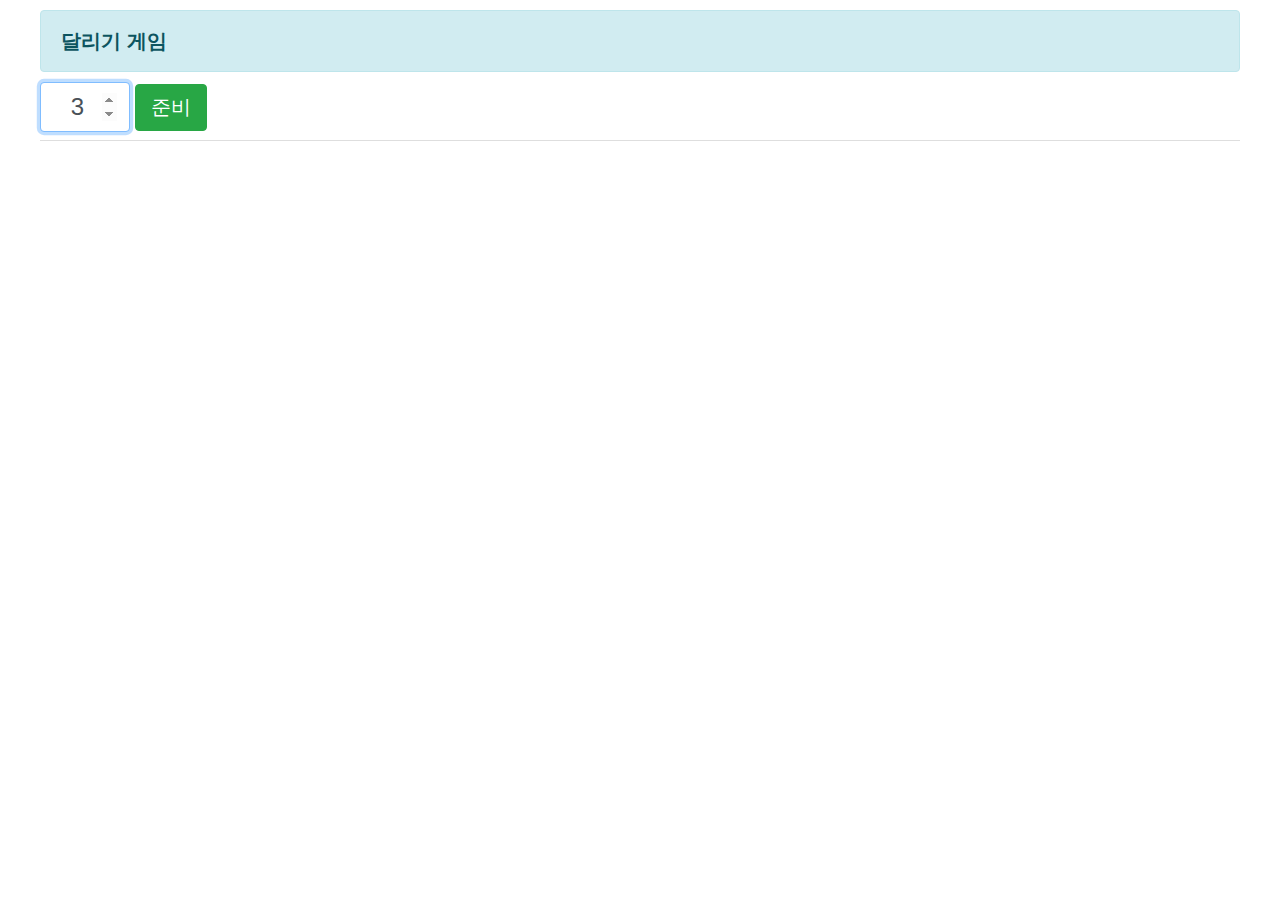
<file: public/html/03.game.html>
<!DOCTYPE html>
<html lang="ko">
<head>
	<meta charset="UTF-8">
	<meta http-equiv="X-UA-Compatible" content="IE=edge">
	<meta name="viewport" content="width=device-width, initial-scale=1.0">
	<title>순위게임</title>
	<link rel="stylesheet" href="../css/all.min.css">
	<link rel="stylesheet" href="../css/bootstrap.min.css">
	<link rel="stylesheet" href="../css/base.css">
	<link rel="stylesheet" href="../css/03.game.css">
	<script src="../js/jquery.min.js"></script>
	<script src="../js/lodash.min.js"></script>
	<script src="../js/moment.min.js"></script>
	<script src="../js/util.js"></script>
</head>
<body>
	<section class="main-wrapper wrapper">
		<h1 class="alert alert-info main-title">달리기 게임</h1>
		<form action="//naver.com" name="initForm" class="form-inline">
			<input type="number" name="cnt" id="cnt" value="3" min="2" max="8" step="1" class="form-control" autofocus>
			<button type="button" class="btn btn-success bt-init">준비</button>
			<button type="button" class="btn btn-primary bt-start">시작</button>
			<button type="button" class="btn btn-danger bt-reset">초기화</button>
		</form>
		<div class="stage-wrap"></div>
	</section>
	<aside class="modal-wrapper" style="display: none;">
		<div class="modal-wrap">
			<h2 class="title">달리기 결과</h2>
			<p class="datetime">2021년 8월 10일 09시 43분 11초</p>
			<table class="list-tb table text-center border-bottom">
				<thead class="thead-dark">
					<tr>
						<th>순위</th>
						<th>이름</th>
						<th>기록</th>
					</tr>
				</thead>
				<tbody class="list-tbody">
					<!-- <tr>
						<td class="score">1등</td>
						<td class="name">홍길동</td>
						<td class="time">01:22:34</td>
					</tr> -->
				</tbody>
			</table>
			<div class="bt-wp text-center">
				<button class="btn btn-danger bt-close">닫기</button>
				<button class="btn btn-success bt-save">저장하기</button>
			</div>
		</div>
		<div class="modal-bt bt-close">
			<i class="fa fa-times"></i>
		</div>
	</aside>
	<script src="../js/03.game.js"></script>
</body>
</html>
</file>
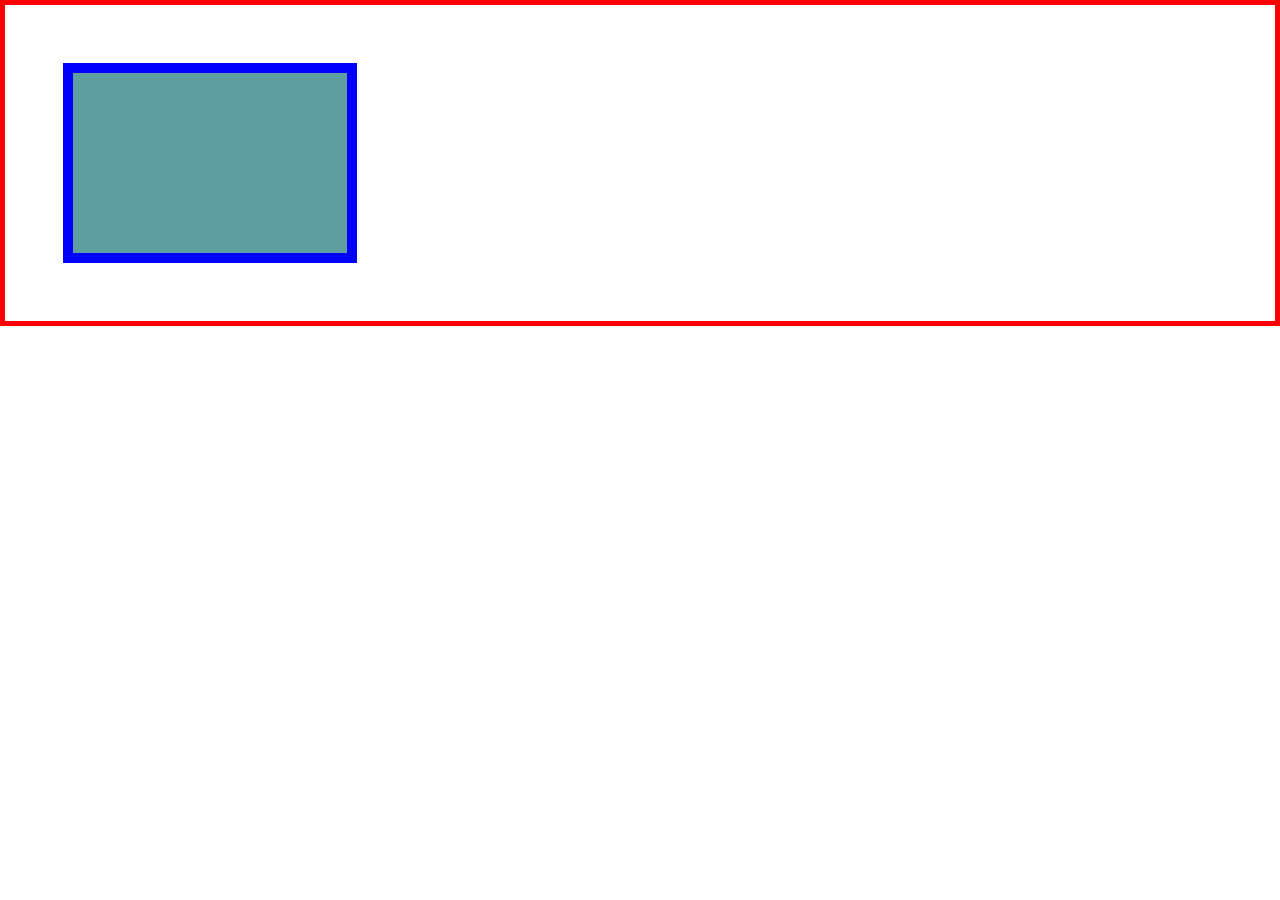
<file: public/html/05.dimension.html>
<!DOCTYPE html>
<html lang="ko">
<head>
    <meta charset="UTF-8">
    <meta http-equiv="X-UA-Compatible" content="IE=edge">
    <meta name="viewport" content="width=device-width, initial-scale=1.0">
    <title>Dimension</title>
    <link rel="stylesheet" href="../css/all.min.css">
    <link rel="stylesheet" href="../css/bootstrap.min.css">
    <link rel="stylesheet" href="../css/base.css">
    <script src="../js/jquery.min.js"></script>
    <script src="../js/bootstrap.min.js"></script>
    <style>
        .wrapper {max-width: 1500px; margin: auto; padding: 3em; border: 5px solid red;}
        .wrapper .box {
            width: 25%; height: 200px; 
            border: 10px solid blue; 
            padding: 20px; margin: 10px; 
            background-color: cadetblue;
        }
    </style>
</head>

<body>
    <div class="wrapper">
        <div class="box"></div>
    </div>

    <script>
        // https://www.w3schools.com/jquery/jquery_dimensions.asp
        // jQuery에서 크기는 px로 나타낸다.
        console.log( $('.box').width()          ); // margin:X, border:X, padding:X, 
        console.log( $('.box').innerWidth()     ); // margin:X, border:X, padding:O
        console.log( $('.box').outerWidth()     ); // margin:X, border:O, padding:O =>css:border-box일때의 실제크기
        console.log( $('.box').outerWidth(true) ); // margin:O, border:O, padding:O

        console.log( document.querySelector('.box').clientWidth ); // innerWidth()
    </script>
</body>
</html>
</file>
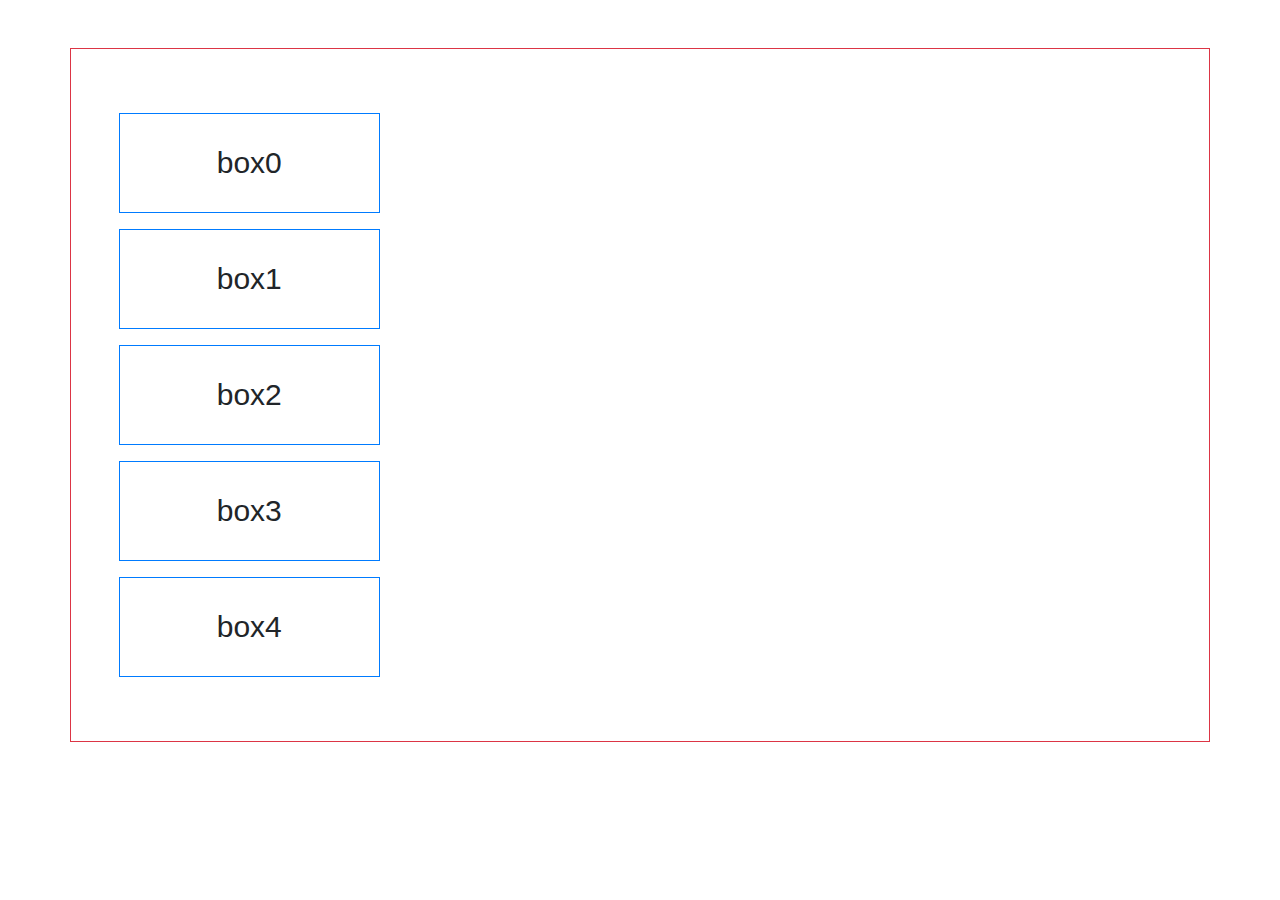
<file: public/html/06.each.html>
<!DOCTYPE html>
<html lang="ko">
<head>
    <meta charset="UTF-8">
    <meta http-equiv="X-UA-Compatible" content="IE=edge">
    <meta name="viewport" content="width=device-width, initial-scale=1.0">
    <title>반목문</title>
    <link rel="stylesheet" href="../css/all.min.css">
    <link rel="stylesheet" href="../css/bootstrap.min.css">
    <link rel="stylesheet" href="../css/base.css">
    <script src="../js/jquery.min.js"></script>
    <script src="../js/bootstrap.min.js"></script>
    <style>

    </style>
</head>
<body>
    <!-- 
        bootstrap -1 : 0.25rem
        bootstrap -2 : 0.5rem
        bootstrap -3 : 1rem
        bootstrap -4 : 2rem
        bootstrap -5 : 3rem
    -->
    <div class="container my-5 p-5 border border-danger fa-2x" style="font-size: 30px;">
        <div class="box border border-primary w-25 my-3 d-flex justify-content-center align-items-center" style="height: 100px;"></div>
        <div class="box border border-primary w-25 my-3 d-flex justify-content-center align-items-center" style="height: 100px;"></div>
        <div class="box border border-primary w-25 my-3 d-flex justify-content-center align-items-center" style="height: 100px;"></div>
        <div class="box border border-primary w-25 my-3 d-flex justify-content-center align-items-center" style="height: 100px;"></div>
        <div class="box border border-primary w-25 my-3 d-flex justify-content-center align-items-center" style="height: 100px;"></div>
    </div>
    <script>
        // for, for ~ in, for ~ of, while, --> 절
        // 배열의 반복 메서드: forEach, map, filter, reduce
        // $().each()
        /* for(var i=0; i < $('.box').length; i++) {
            $('.box').eq(i).html('box'+i);
        } */
        var arr = ['A', 'B', 'C'] //foreach: 배열을 돌림 javascript 메서드
        arr.forEach(function(v, i) {
            console.log(i,v);
        })
        $('.box').each( function(i) { // $('.box').each: box안에서 각각 jQuery메서드
            console.log(i, $(this))
            $(this).html('box'+i)
        } );
    </script>
</body>
</html>
</file>
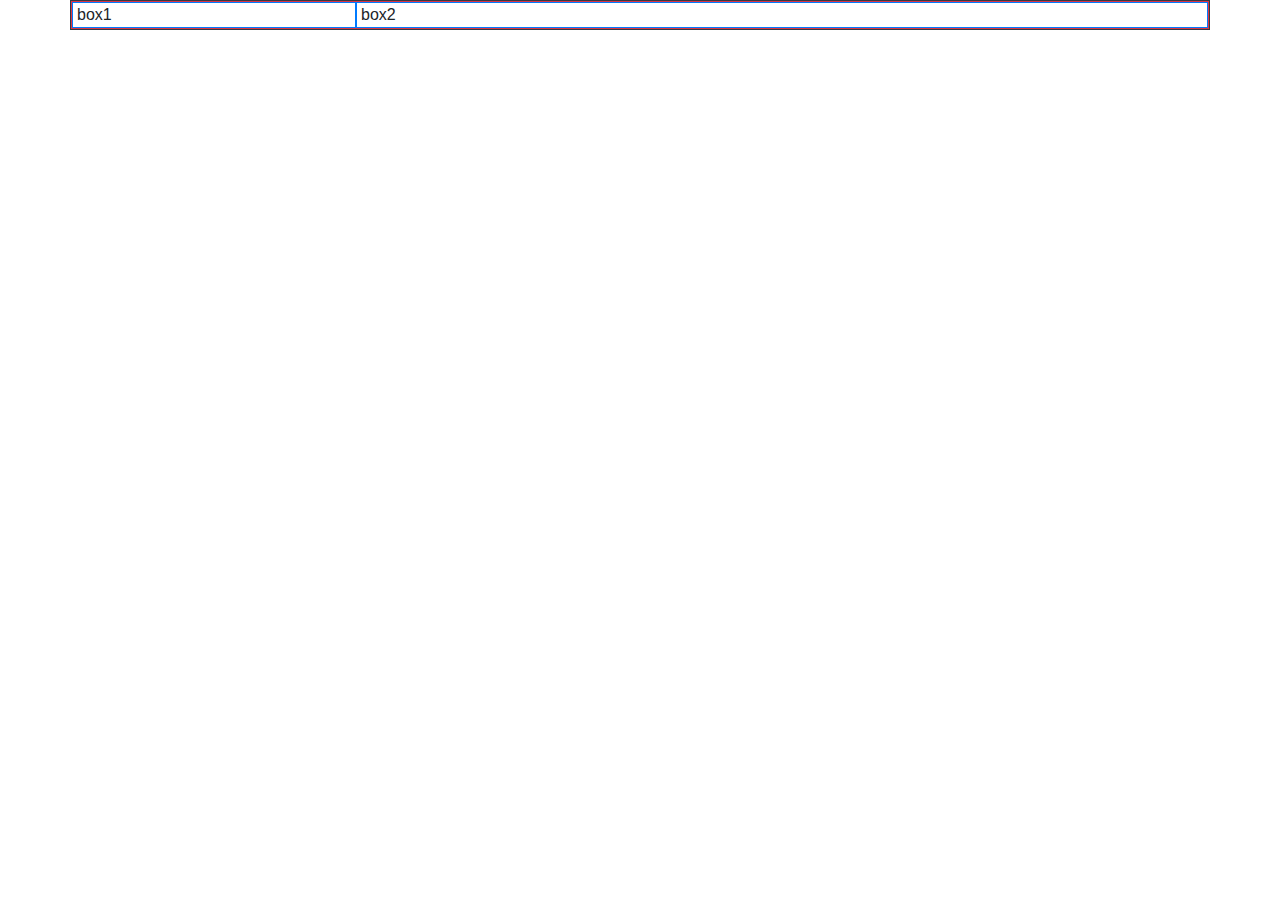
<file: public/html/09.grid.html>
<!DOCTYPE html>
<html lang="ko">
<head>
    <meta charset="UTF-8">
    <meta http-equiv="X-UA-Compatible" content="IE=edge">
    <meta name="viewport" content="width=device-width, initial-scale=1.0">
    <title></title>
    <link rel="stylesheet" href="../css/all.min.css">
    <link rel="stylesheet" href="../css/bootstrap.min.css">
    <link rel="stylesheet" href="../css/base.css">
    <script src="../js/jquery.min.js"></script>
</head>
<body>
    <div class="container border border-dark">
        <div class="row border border-danger"> 
            <div class="box border border-primary p-1 col-12 col-sm-3 col-md-4 col-lg-6 col-xl-3">box1</div>
            <div class="box border border-primary p-1 col-12 col-sm-6 col-md-4 col-lg-6 col-xl-9">box2</div>
            <div class="box border border-primary p-1 col-12 col-sm-3 col-md-4 d-lg-none">box3</div>
        </div>
    </div>
    <!-- 반응형을 해줄 필요가 없다/ bootstrap은 모바일 기준 -->
    <!-- 부모에 row를 주면 자식이 d-flex \ row 기본 12칸-->
    <!-- container에 기본으로 padding 가지고있음. -->
    <!-- sm 575: 이하일때 반응형
        md 767: 이하일때 반응형 
        lg 큰거 : 반응형
        xl : 반응형
    --> 
    <!--( https://www.w3schools.com/bootstrap4/bootstrap_grid_system.asp )-->
</body>
</html>
</file>
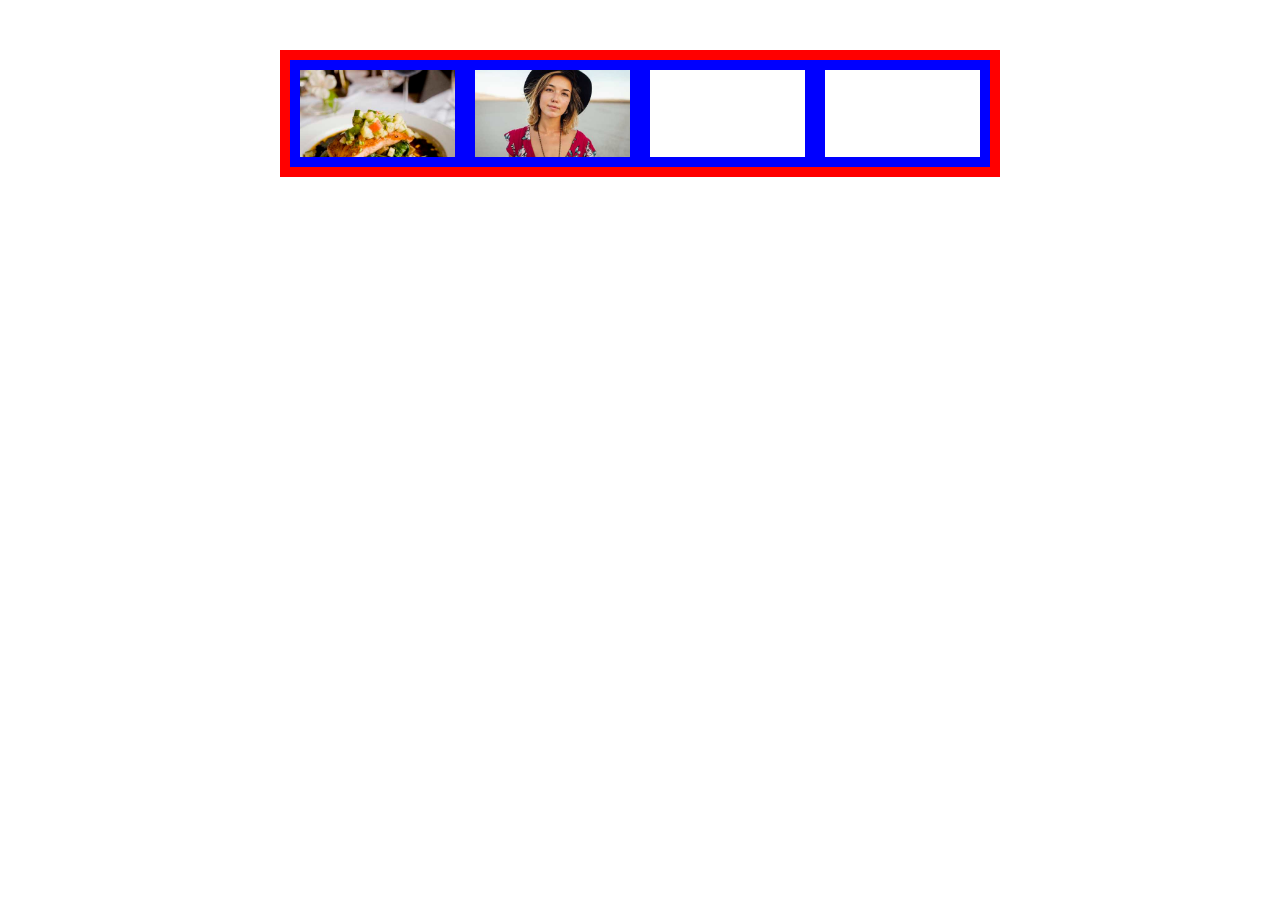
<file: public/html/12.ratio.html>
<!DOCTYPE html>
<html lang="ko">
<head>
    <meta charset="UTF-8">
    <meta http-equiv="X-UA-Compatible" content="IE=edge">
    <meta name="viewport" content="width=device-width, initial-scale=1.0">
    <title></title>
    <link rel="stylesheet" href="../css/all.min.css">
    <link rel="stylesheet" href="../css/bootstrap.min.css">
    <link rel="stylesheet" href="../css/base.css">
    <style>
        .wrapper {max-width: 720px; border: 10px solid red; margin: 50px auto; display: flex;}
        .wrapper .list {width: 25%; border: 10px solid blue;}
        .wrapper .list .box {padding-top: 56.25%; background-position: center center; background-size: cover;}
    </style>
    <script src="../js/jquery.min.js"></script>
    <script src="../js/moment.min.js"></script>
    <script src="../js/lodash.min.js"></script>
    <script src="../js/util.js"></script>
</head>
<body>
    <div class="wrapper">
        <div class="list">
            <div class="box" style="background-image: url(../img/f2.jpg);"></div>
        </div>
        <div class="list">
            <div class="box" style="background-image: url(../img/team1.jpg);"></div>
        </div>
        <div class="list">
            <div class="box"></div>
        </div>
        <div class="list">
            <div class="box"></div>
        </div>
        <!-- <img src="../img/team1.jpg" class="w100"> -->
        <!-- <img src="../img/f6.jpg" class="mw-100 h-100"> -->
    </div>
</body>
</html>
</file>
<file: public/css/base.css>
/* font-weight: normal, bold, bolder, light, lighter */
/* font-weight: 100, 200, 300, 400, 800 */
html, body, h1, h2, h3, h4, h5, h6, p, div, form, input, textarea, table, td, th, header, section, aside, footer, article, nav, ul, ol, li {margin: 0; padding: 0; box-sizing: border-box; line-height: 1; font-size: inherit; font-weight: inherit;}
ul, ol {list-style: none;}
h1, h2, h3, h4, h5, h6 {font-weight: inherit;}
img {vertical-align: bottom;}
table {border-spacing: 0; border-collapse: collapse;}
input, input:focus {outline: none;}

a {color: inherit; text-decoration: none;}

.clear::after {display: block; content: ''; clear: both;}

.w100 {width: 100%;}
.mw100 {max-width: 100%;}
</file>
<file: public/css/03.game.css>
.wrapper {max-width: 1200px; margin: auto;}

.main-wrapper .main-title {font-size: 1.25em; font-weight: bold; padding: 1em; margin: .5em 0;}
.main-wrapper form[name="initForm"] {margin-bottom: 2em; border-bottom: 1px solid #dedede; padding-bottom: .5em;}
.main-wrapper form[name="initForm"] input[name="cnt"] {font-size: 1.5em; width: 90px; text-align: center;}
.main-wrapper form[name="initForm"] button {font-size: 1.25em; padding: .375em .75em; margin-left: .25em;}
.main-wrapper form[name="initForm"] .bt-start {display: none;}
.main-wrapper form[name="initForm"] .bt-reset {display: none;}

.main-wrapper .stage-wrap {position: relative;}
.main-wrapper .stage-wrap::after {content: ''; display: block; width: 0; height: calc(100% - 1em); position: absolute; top: .5em; right: 100px; border-right: 1px dashed #dedede;}
.main-wrapper .stage-wrap .member-wp {width: 80px; margin-bottom: 2em; position: relative;}
.main-wrapper .stage-wrap .member-wp .imgs {
	animation-name: ani-member;
	animation-duration: .5s;
	animation-direction: alternate;
	animation-iteration-count: infinite;
	animation-timing-function: ease-in-out;
	transform: rotate(-15deg);
	transform-origin: bottom center;
}
@keyframes ani-member {
	from {transform: rotate(-15deg);}
	to {transform: rotate(15deg);}
}
.main-wrapper .stage-wrap .member-wp input[name="member"] {margin-top: .5em; text-align: center;}



.modal-wrapper {position: fixed; left: 0; top: 0; width: 100%; height: 100vh; background-color: rgba(0, 0, 0, .8); display: flex; justify-content: center; align-items: center;}
.modal-wrapper .modal-bt {width: 50px; height: 50px; background-color: crimson; color: #fff; font-size: 2em; position: absolute; right: 0; top: 0; display: flex; align-items: center; justify-content: center; cursor: pointer;}
.modal-wrapper .modal-wrap {padding: 2em; border: 4px solid #9dc258; background-color: #fff; border-radius: 1em;}
.modal-wrapper .modal-wrap h2.title {font-size: 2em; text-align: center; margin-bottom: .5em;}
.modal-wrapper .modal-wrap p.datetime {font-size: 1.25em; text-align: center; margin-bottom: 1em;}
</file>
